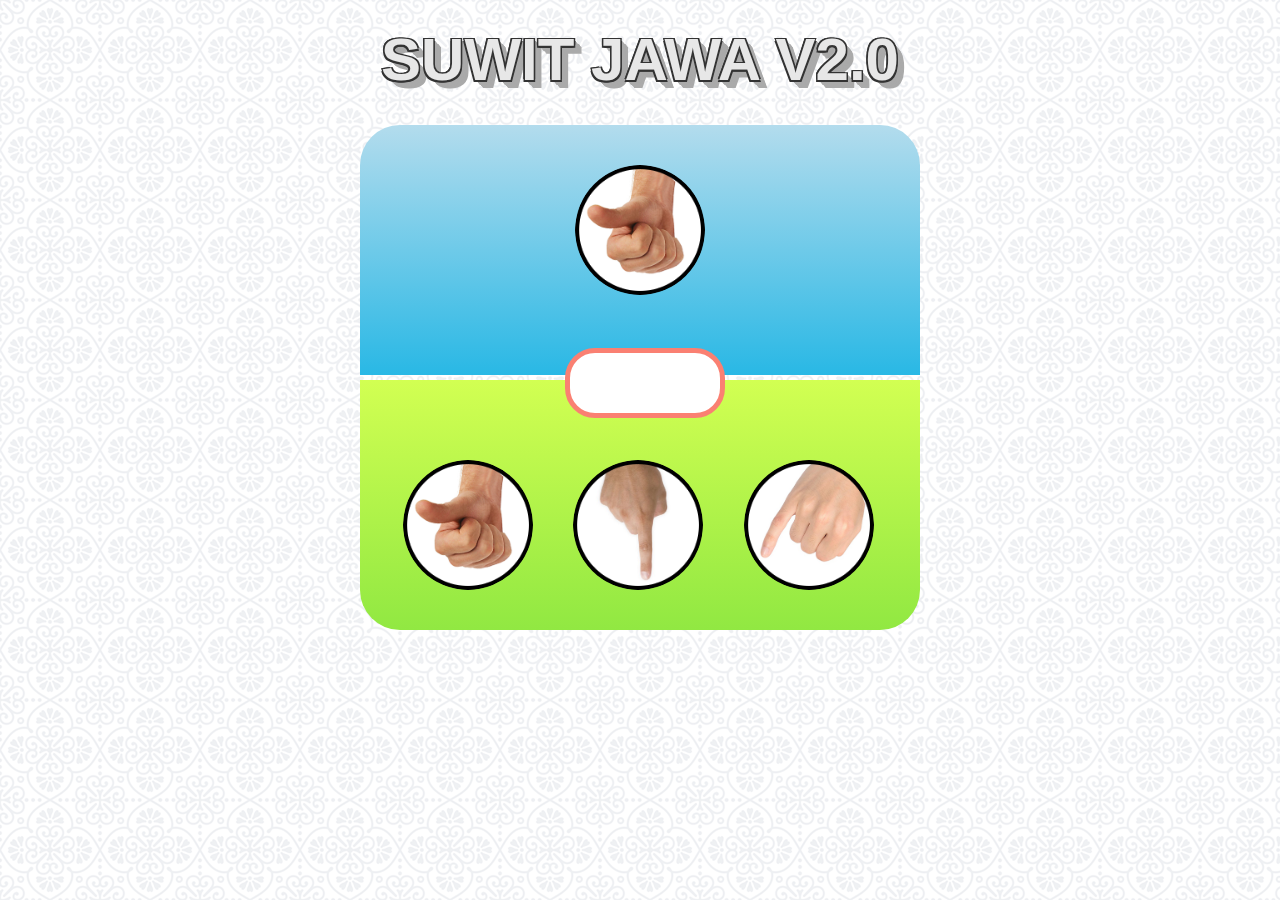
<file: Web-Game-suwit-jawa/index.html>
<!DOCTYPE html>
<html lang="en">

<head>
    <meta charset="UTF-8">
    <meta name="viewport" content="width=device-width, initial-scale=1.0">
    <title>DOM Game Suwit Jawa V2.0</title>
    <link rel="stylesheet" href="style.css">
</head>

<body>
    <!--DOM Game Suwit Jawa V2.0-->
    <h1>Suwit Jawa v2.0</h1>

    <div class="container">
        <div class="area-komputer">
            <img src="img/gajah.png" class="img-komputer">
        </div>
        <div class="info"></div>
        <div class="area-player">
            <ul>
                <li>
                    <img src="img/gajah.png" class="gajah">
                </li>
                <li>
                    <img src="img/orang.png" class="orang">
                </li>
                <li>
                    <img src="img/semut.png" class="semut">
                </li>
            </ul>
        </div>
    </div>


    <script src="script.js"></script>
</body>

</html>
</file>
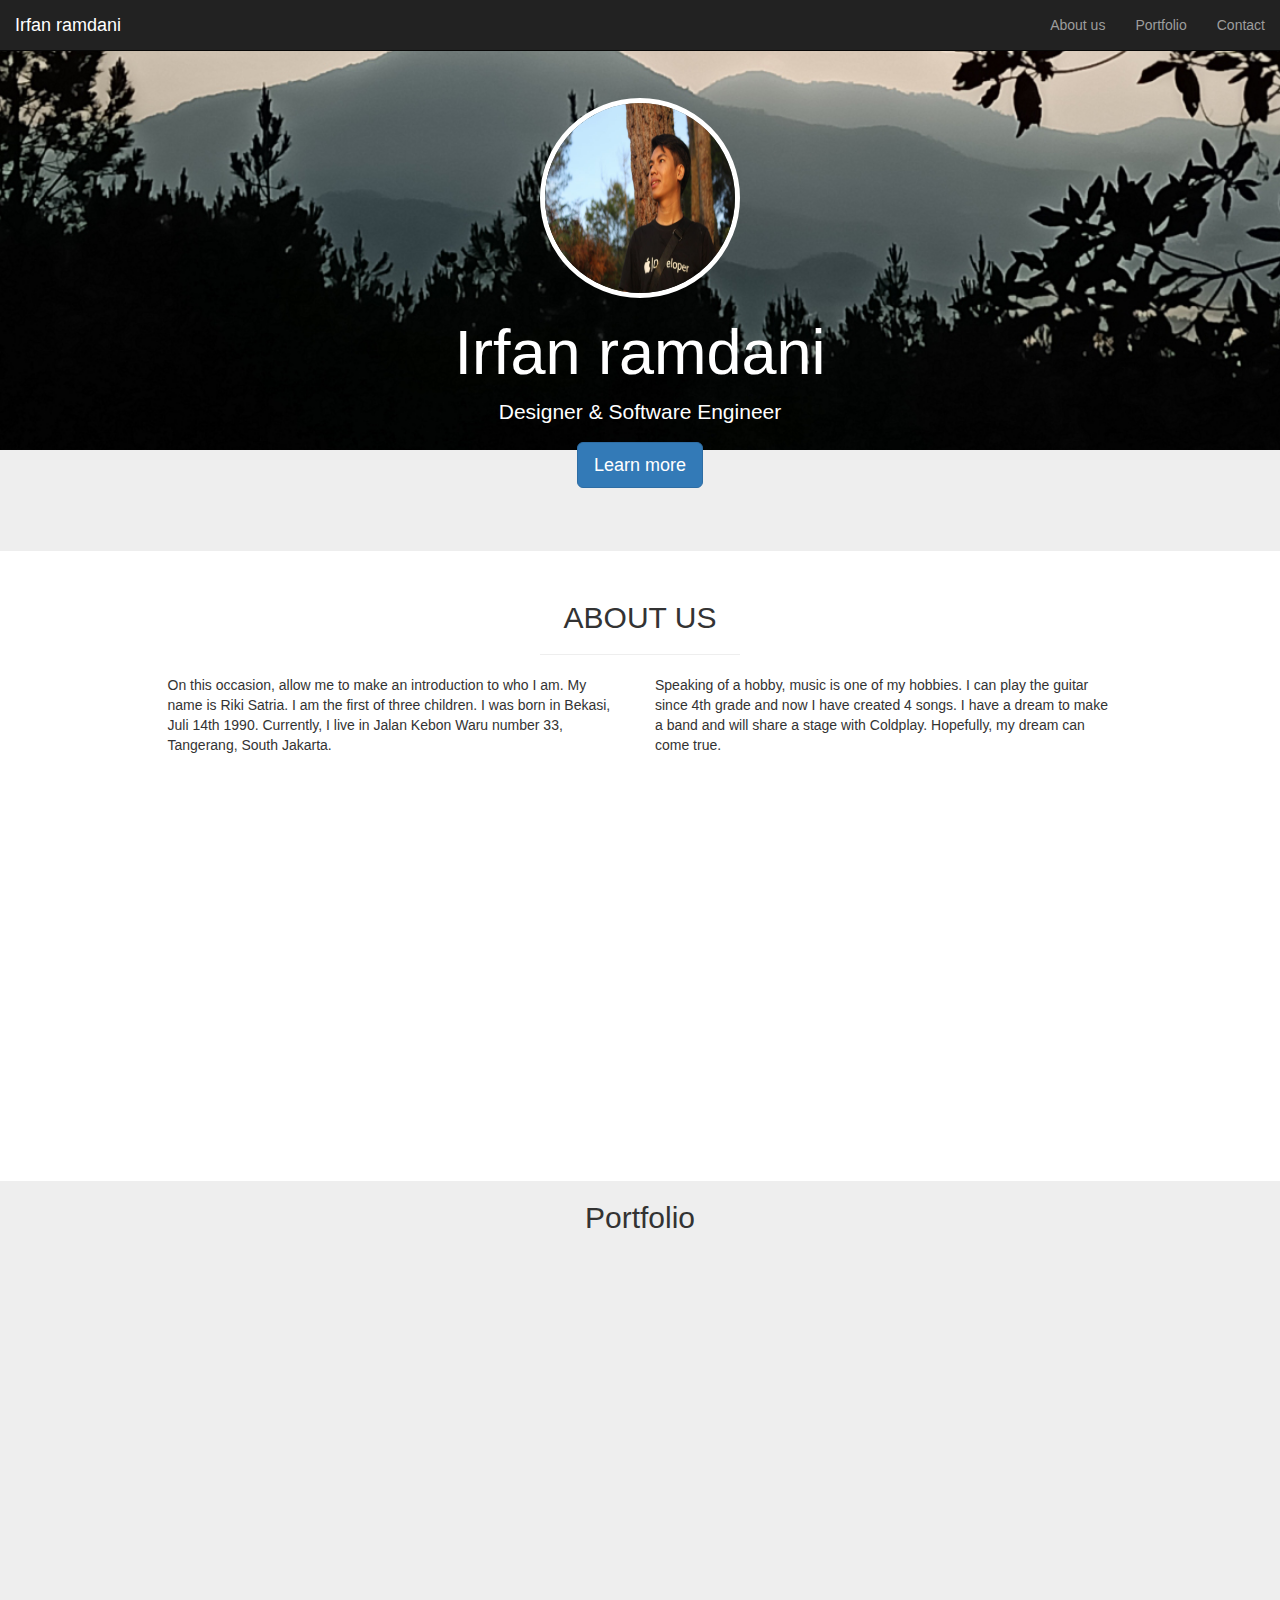
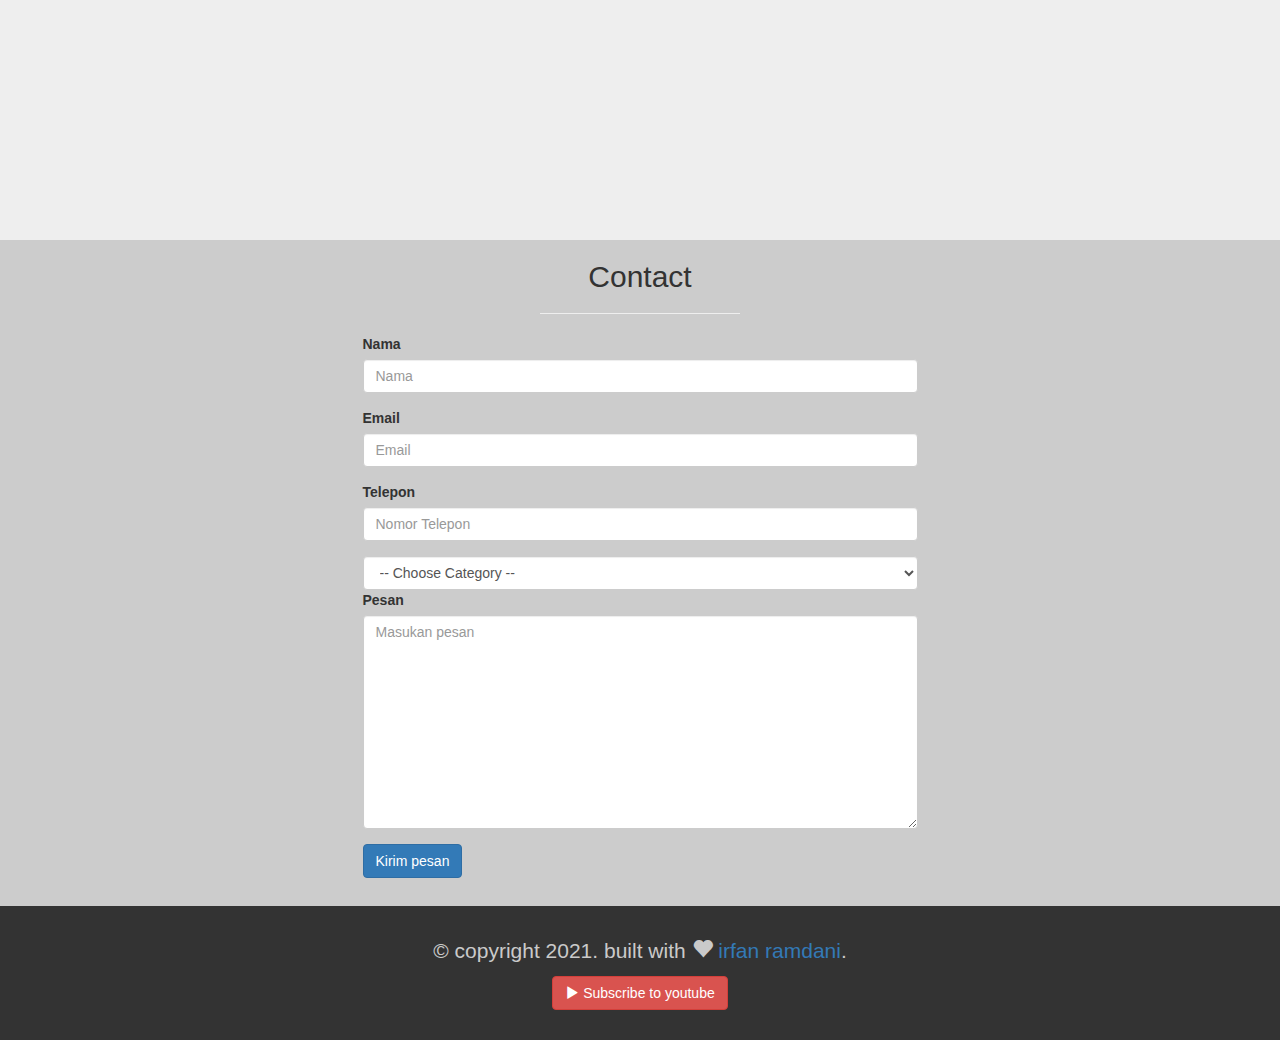
<file: Web-Portfolio/index.html>
<!DOCTYPE html>
<html lang="en" id="home">

<head>
    <meta charset="utf-8">
    <meta http-equiv="X-UA-Compatible" content="IE=edge">
    <meta name="viewport" content="width=device-width, initial-scale=1">
    <!-- The above 3 meta tags *must* come first in the head; any other head content must come *after* these tags -->
    <link rel="stylesheet" href="style.css">
    <title>My Portfolio</title>

    <!-- Bootstrap -->
    <link href="css/bootstrap.min.css" rel="stylesheet">

    <!-- HTML5 shim and Respond.js for IE8 support of HTML5 elements and media queries -->
    <!-- WARNING: Respond.js doesn't work if you view the page via file:// -->
    <!--[if lt IE 9]>
    <script src="https://oss.maxcdn.com/html5shiv/3.7.3/html5shiv.min.js"></script>
    <script src="https://oss.maxcdn.com/respond/1.4.2/respond.min.js"></script>
    <![endif]-->
</head>

<body>

    <!--  
        scrollTop adalah jarak ketika di scroll posisi top/paling atas ( 0 ) dari halaman website 
        jadi jika section a ketika di scroll maka (menghasilkan nilai. misal : 500px) jarak dari posisi top/paling atas dari halaman website   
        jadi jika section b ketika di scroll maka (menghasilkan nilai, misal : 1000px) jarak dari posisi top/paling atas dari halaman website   

        Offset().top adalah ketika jarak antara elemen dan posisi top/paling atas dari halaman website
        jadi jika section a itu jarak nya 500px dari posisi top/paling atas dari halaman website
        jadi jika section b itu jarak nya 1000px dari posisi top/paling atas dari halaman website

        plugin jquery easing
        web yang menyediakan untuk membuat animasi scroll lebih banyak varian dan smooth

        background-attachment: fixed;
        membuat agar background nya fixed ketika di scroll / parallax 
    -->

    <!-- navbar start -->
    <nav class="navbar navbar-inverse navbar-fixed-top">
        <div class="container-fluid">
            <div class="navbar-header">
                <button type="button" class="navbar-toggle collapsed" data-toggle="collapse"
                    data-target="#bs-example-navbar-collapse-1" aria-expanded="false">
                    <span class="sr-only">Toggle navigation</span>
                    <span class="icon-bar"></span>
                    <span class="icon-bar"></span>
                    <span class="icon-bar"></span>
                </button>
                <a class="page-scroll navbar-brand" href="#home">Irfan ramdani</a>
            </div>

            <div class="collapse navbar-collapse" id="bs-example-navbar-collapse-1">
                <ul class="nav navbar-nav navbar-right">
                    <li><a class="page-scroll" href="#about">About us</a></li>
                    <li><a class="page-scroll" href="#portfolio">Portfolio</a></li>
                    <li><a class="page-scroll" href="#contact">Contact</a></li>
                </ul>
            </div><!-- /.navbar-collapse -->
        </div><!-- /.container-fluid -->
    </nav>
    <!-- navbar end -->

    <!-- Jumbotron start -->
    <div class="jumbotron text-center">
        <img class="img-circle img-fluid" src="img/irpan.jpg" alt="irpan">
        <h1>Irfan ramdani</h1>
        <p>Designer & Software Engineer</p>
        <p><a class="btn btn-primary btn-lg" href="#" role="button">Learn more</a></p>
    </div>
    <!-- Jumbotron end -->

    <!-- about start -->
    <section class="about" id="about">
        <div class="container">
            <div class="row">
                <div class="col-sm-12">
                    <h2 class="text-center">ABOUT US</h2>
                    <hr>
                </div>
            </div>

            <div class="row">
                <div class="col-sm-5 col-sm-offset-1">
                    <p class="pKiri">On this occasion, allow me to make an introduction to who I am. My name is Riki
                        Satria. I
                        am the
                        first of three children. I was born in Bekasi, Juli 14th 1990. Currently, I live in
                        Jalan Kebon
                        Waru number 33, Tangerang, South Jakarta.</p>
                </div>

                <div class="col-sm-5">
                    <p class="pKanan">Speaking of a hobby, music is one of my hobbies. I can play the guitar since 4th
                        grade
                        and now I
                        have created 4 songs. I have a dream to make a band and will share a stage with
                        Coldplay.
                        Hopefully, my dream can come true.</p>
                </div>
            </div>
        </div>
    </section>
    <!-- about end -->

    <!-- portfolio start -->
    <section class="portfolio" id="portfolio">
        <div class="container">
            <div class="row">
                <div class="col-sm-12">
                    <h2 class="text-center">Portfolio</h2>
                    <hr>
                </div>
            </div>

            <div class="row">
                <div class="col-sm-4">
                    <a href="" class="thumbnail">
                        <img src="img/Artboard 1-100.jpg" alt="satu">
                    </a>
                </div>
                <div class="col-sm-4">
                    <a href="" class="thumbnail">
                        <img src="img/Artboard 2-100.jpg" alt="satu">
                    </a>
                </div>
                <div class="col-sm-4">
                    <a href="" class="thumbnail">
                        <img src="img/Artboard 3-100.jpg" alt="satu">
                    </a>
                </div>
                <div class="col-sm-4">
                    <a href="" class="thumbnail">
                        <img src="img/Artboard 4-100.jpg" alt="satu">
                    </a>
                </div>
                <div class="col-sm-4">
                    <a href="" class="thumbnail">
                        <img src="img/Artboard 5-100.jpg" alt="satu">
                    </a>
                </div>
                <div class="col-sm-4">
                    <a href="" class="thumbnail">
                        <img src="img/Artboard 6-100.jpg" alt="satu">
                    </a>
                </div>
            </div>
        </div>
    </section>
    <!-- portfolio end -->

    <!-- contact start -->
    <section class="contact" id="contact">
        <div class="container">
            <div class="row">
                <div class="col-sm-12">
                    <h2 class="text-center">Contact</h2>
                    <hr>
                </div>
                <div class="col-sm-6 col-sm-offset-3">
                    <form>
                        <div class="form-group">
                            <label for="nama">Nama</label>
                            <input type="text" id="nama" class="form-control" placeholder="Nama">
                        </div>

                        <div class="form-group">
                            <label for="Email">Email</label>
                            <input type="email" id="Email" class="form-control" placeholder="Email">
                        </div>

                        <div class="form-group">
                            <label for="Telepon">Telepon</label>
                            <input type="tel" id="Telepon" class="form-control" placeholder="Nomor Telepon">
                        </div>

                        <select class="form-control">
                            <option>-- Choose Category --</option>
                            <option>Video Editing</option>
                            <option>Graphic Designer</option>
                            <option>Animation</option>
                        </select>
                        <div class="form-group">
                            <label for="pesan">Pesan</label>
                            <textarea rows="10" id="pesan" class="form-control" placeholder="Masukan pesan"></textarea>
                        </div>
                        <button type="submit" class="btn btn-primary">Kirim pesan</button>
                    </form>
                </div>
            </div>
        </div>
    </section>
    <!-- contact end -->

    <!-- footer start -->
    <footer>
        <div class="container text-center">
            <div class="row">
                <div class="col-sm-12">
                    <p class="text-center">&copy; copyright 2021. built with <i class="glyphicon glyphicon-heart
                        glyphicon "></i> <a href="">irfan ramdani</a>.</p>
                </div>
            </div>

            <div class="row">
                <div class="col-sm-12">
                    <a href="" class="btn btn-danger"><i class="glyphicon glyphicon-play"></i> Subscribe to
                        youtube</a>
                </div>
            </div>
        </div>
    </footer>
    <!-- footer end -->

    <!-- jQuery (necessary for Bootstrap's JavaScript plugins) -->
    <script src="js/jquery-3.5.1.min.js"></script>
    <script src="js/jquery.easing.1.3.js"></script>
    <!-- Include all compiled plugins (below), or include individual files as needed -->
    <script src="js/bootstrap.min.js"></script>
    <script src="script.js"></script>
</body>

</html>
</file>
<file: Web-Portfolio/style.css>
.jumbotron {
    background-image: url(img/bg.jpg);
    background-repeat: no-repeat;
    background-size: cover;
    background-attachment: fixed;
    background-position: 0 -450px;
    overflow: hidden;
}

.jumbotron img {
    width: 200px;
    height: 200px;
    margin-top: 50px;
    background-size: cover;
    border: solid 5px #fff;
}

.jumbotron h1,
.jumbotron p {
    color: white !important;
}

section {
    min-height: 600px;
}

.portfolio {
    background-color: #eee;
}

.portfolio .thumbnail {
    opacity: 0;
    transition: .5s ease-in-out;
    transform: translate(0, -40px);
}

.portfolio .thumbnail.muncul {
    opacity: 1;
    transition: .5s ease-in-out;
    transform: translate(0, 0);
}

.pKiri,
.pKanan {
    opacity: 0;
    transform: translate(-50px, 0) rotate(15deg);
    transition: .8s ease-in-out;
}

.pKanan {
    transform: translate(50px, 0) rotate(15deg);
}

.pMuncul {
    opacity: 1;
    transform: translate(0, 0) rotate(0);
}

.contact {
    background-color: #ccc;
    min-height: 800px;
}

hr {
    width: 200px;
    border: solid 5px #666;
}

footer {
    position: relative;
}

footer .container {
    width: 100%;
    background-color: #333;
    position: absolute;
    bottom: 0;
    padding-top: 30px;
    padding-bottom: 30px;
}

footer p {
    color: rgb(202, 202, 202);
    font-size: 1.5em;
}
</file>
<file: Web-Game-suwit-jawa/style.css>
/* http://meyerweb.com/eric/tools/css/reset/ 
   v2.0 | 20110126
   License: none (public domain)
*/

html,
body,
div,
span,
applet,
object,
iframe,
h1,
h2,
h3,
h4,
h5,
h6,
p,
blockquote,
pre,
a,
abbr,
acronym,
address,
big,
cite,
code,
del,
dfn,
em,
img,
ins,
kbd,
q,
s,
samp,
small,
strike,
strong,
sub,
sup,
tt,
var,
b,
u,
i,
center,
dl,
dt,
dd,
ol,
ul,
li,
fieldset,
form,
label,
legend,
table,
caption,
tbody,
tfoot,
thead,
tr,
th,
td,
article,
aside,
canvas,
details,
embed,
figure,
figcaption,
footer,
header,
hgroup,
menu,
nav,
output,
ruby,
section,
summary,
time,
mark,
audio,
video {
    margin: 0;
    padding: 0;
    border: 0;
    font-size: 100%;
    font: inherit;
    vertical-align: baseline;
}

/* HTML5 display-role reset for older browsers */
article,
aside,
details,
figcaption,
figure,
footer,
header,
hgroup,
menu,
nav,
section {
    display: block;
}

body {
    line-height: 1;
}

ol,
ul {
    list-style: none;
}

blockquote,
q {
    quotes: none;
}

blockquote:before,
blockquote:after,
q:before,
q:after {
    content: '';
    content: none;
}

table {
    border-collapse: collapse;
    border-spacing: 0;
}


/* Suwit Jawa 2.0 */

body {
    background-image: url(img/bg.png);
    font-family: arial;
}

h1 {
    font-size: 60px;
    font-weight: bold;
    text-align: center;
    margin: 10px 0;
    margin-top: 30px;
    text-transform: uppercase;
    color: #e7e7e7;
    text-shadow: 1.5px 1.5px 0 #333, 0px 1.5px 0 #333, -1.5px -1.5px 0 #333, -1.5px -1.5px 0 #333, -1.5px 1.5px 0 #333, 1.5px -1.5px 0 #333, 0.7778174593px 0.7778174593px 0 #aaaaaa, 1.5556349186px 1.5556349186px 0 #aaaaaa, 2.3334523779px 2.3334523779px 0 #aaaaaa, 3.1112698372px 3.1112698372px 0 #aaaaaa, 3.8890872965px 3.8890872965px 0 #aaaaaa, 4.6669047558px 4.6669047558px 0 #aaaaaa, 5.4447222151px 5.4447222151px 0 #aaaaaa, 6.2225396744px 6.2225396744px 0 #aaaaaa, 7.0003571337px 7.0003571337px 0 #aaaaaa, 7.7781745931px 7.7781745931px 0 #aaaaaa;
}

.container {
    width: 600px;
    margin: auto;
    padding: 20px;
    position: relative;
}

.area-komputer {
    width: 560px;
    height: 250px;
    margin: 5px auto;
    background-color: lightblue;
    background: linear-gradient(to bottom, rgba(179, 220, 237, 1) 0%, rgba(41, 184, 229, 1) 100%);
    position: relative;
    padding-top: 40px;
    box-sizing: border-box;
    border-radius: 40px 40px 0 0;
}

.area-player {
    width: 560px;
    height: 250px;
    margin: 5px auto;
    background-color: lightgreen;
    background: linear-gradient(to bottom, rgba(210, 255, 82, 1) 0%, rgba(145, 232, 66, 1) 100%);
    position: relative;
    border-radius: 0 0 40px 40px;
}

.info {
    width: 150px;
    height: 60px;
    border: 5px solid salmon;
    position: absolute;
    left: 50%;
    margin-left: -75px;
    top: 50%;
    margin-top: -30px;
    background-color: white;
    border-radius: 30px;
    z-index: 1;
    text-align: center;
    line-height: 60px;
    color: #f89bb4;
    font-size: 26px;
    text-shadow: 1px 1px 1px rgba(0, 0, 0, .3);
}

ul {
    padding-top: 80px;
    padding-left: 25px;
}

li {
    display: inline-block;
    margin: 0 18px;
}

img {
    width: 130px;
    height: 130px;
    display: block;
    margin: auto;
    border-radius: 50%;
}

.gajah,
.orang,
.semut {
    transition: .3s;
    position: relative;
    top: 0;
    cursor: pointer;
}

.gajah:hover,
.semut:hover,
.orang:hover,
.active {
    box-shadow: 0 0 10px 5px limegreen;
}

.gajah:active,
.semut:active,
.orang:active {
    top: 2px;
}
</file>
